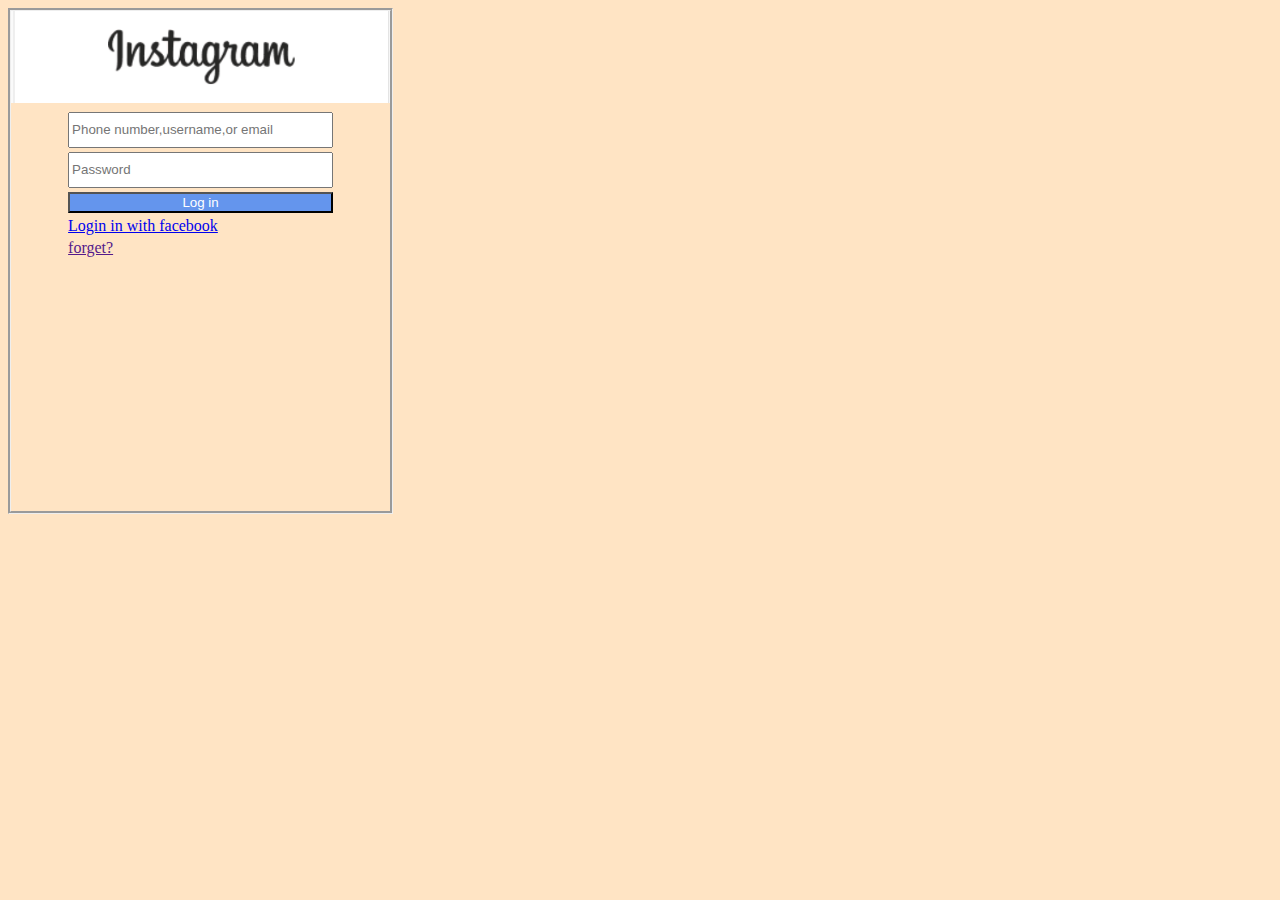
<file: aaaaa/index.html>
<!DOCTYPE html>
<html lang="en">
<head>
    <title>Instagram</title>
<style>
    body{
         background-color:bisque ;
    }
    .para2{
        
        border-image:round;
        width: 100%;

    }
    .para{
        
        border-style:groove; 
        align-self: center;
        height: 500px;
        width: 30%;
    }
    .tr1{
        text-align: center;
         width:300px;

    
       
    }
    input[type="text"] , input[type="password"]
    {
        height: 30px;
        width: max-content;
    }
    button{
        background-color: cornflowerblue;
        color: white;
        text-align: center;
        
        width: 100%;

    }
</style>
</head>
<body>
    
<div class="para" align="center">
    <div  class="para2">
        <table>
            <tr>
                <img src="Capture.PNG" alt="Error" width="100%">
            </tr>
            <tr class="tr1">
                <td><input type="text" placeholder="Phone number,username,or email" size="30%" ></td>
            </tr>
            <tr>
                <td><input type="password" placeholder="Password"size="30%" required/></td>   
            </tr>
            <tr>
                <td><button>Log in</button></td>
            </tr>
            <tr>
                <td><a href="https://www.facebook.com/">Login in with facebook</a></td>
            </tr>
            <tr> <td><a href="">forget?</a></tr></td>
        </table>
    </div>
</div>
    
</body>
</html>
</file>
